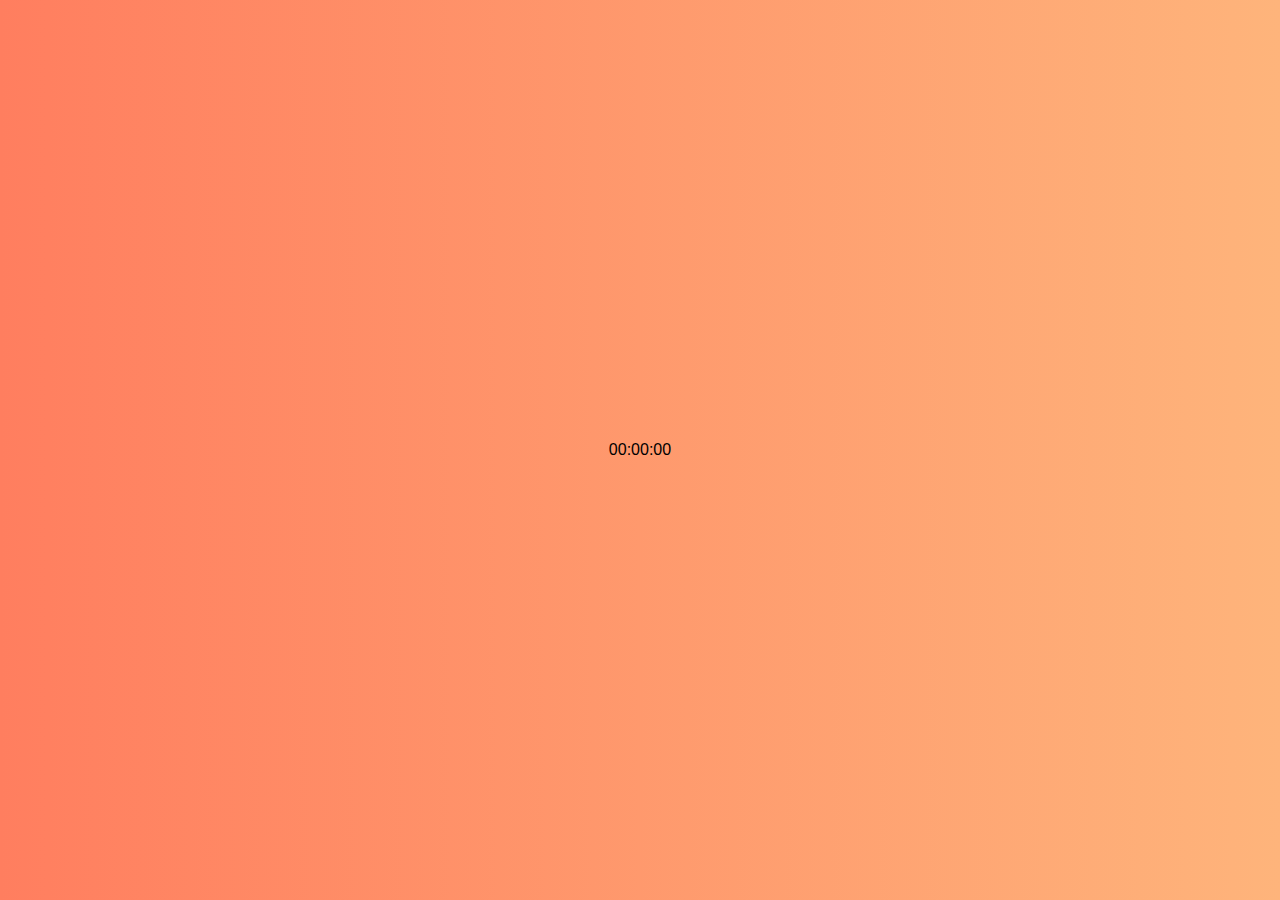
<file: Digital.html>
<!DOCTYPE html>
<html lang="en">
<head>
  <meta charset="UTF-8">
  <meta name="viewport" content="width=device-width, initial-scale=1.0">
  <title>Digital Clock with Gradient</title>
  <link rel="stylesheet" href="style.css">
</head>
<body>
  <div class="clock-container">
    <div class="clock" id="clock">00:00:00</div>
  </div>
  <script src="script.js"></script>
</body>
</html>
</file>
<file: style.css>
/* General body styling */
body {
    font-family: Arial, sans-serif;
    display: flex;
    justify-content: center;
    align-items: center;
    height: 100vh;
    margin: 0;
    background: linear-gradient(to right, #ff7e5f, #feb47b);
}

/* Table container styling */
.table-container {
    overflow-x: auto;
    padding: 20px;
    background-color: rgba(255, 255, 255, 0.8);
    border-radius: 10px;
    box-shadow: 0px 0px 15px rgba(0, 0, 0, 0.1);
}

/* Table styling */
table {
    width: 100%;
    border-collapse: collapse;
}

/* Table header styling */
th {
    background: linear-gradient(to right, #f8b400, #ff6347);
    padding: 15px;
    color: white;
    font-weight: bold;
    border: 1px solid #ddd;
    text-align: center;
}

/* Table cell styling */
td {
    padding: 15px;
    text-align: center;
    border: 1px solid #ddd;
    background-color: #f4f4f9;
    transition: background-color 0.3s ease;
}

/* Hover effect for table cells */
td:hover {
    background-color: #ffd700;
}
</file>
